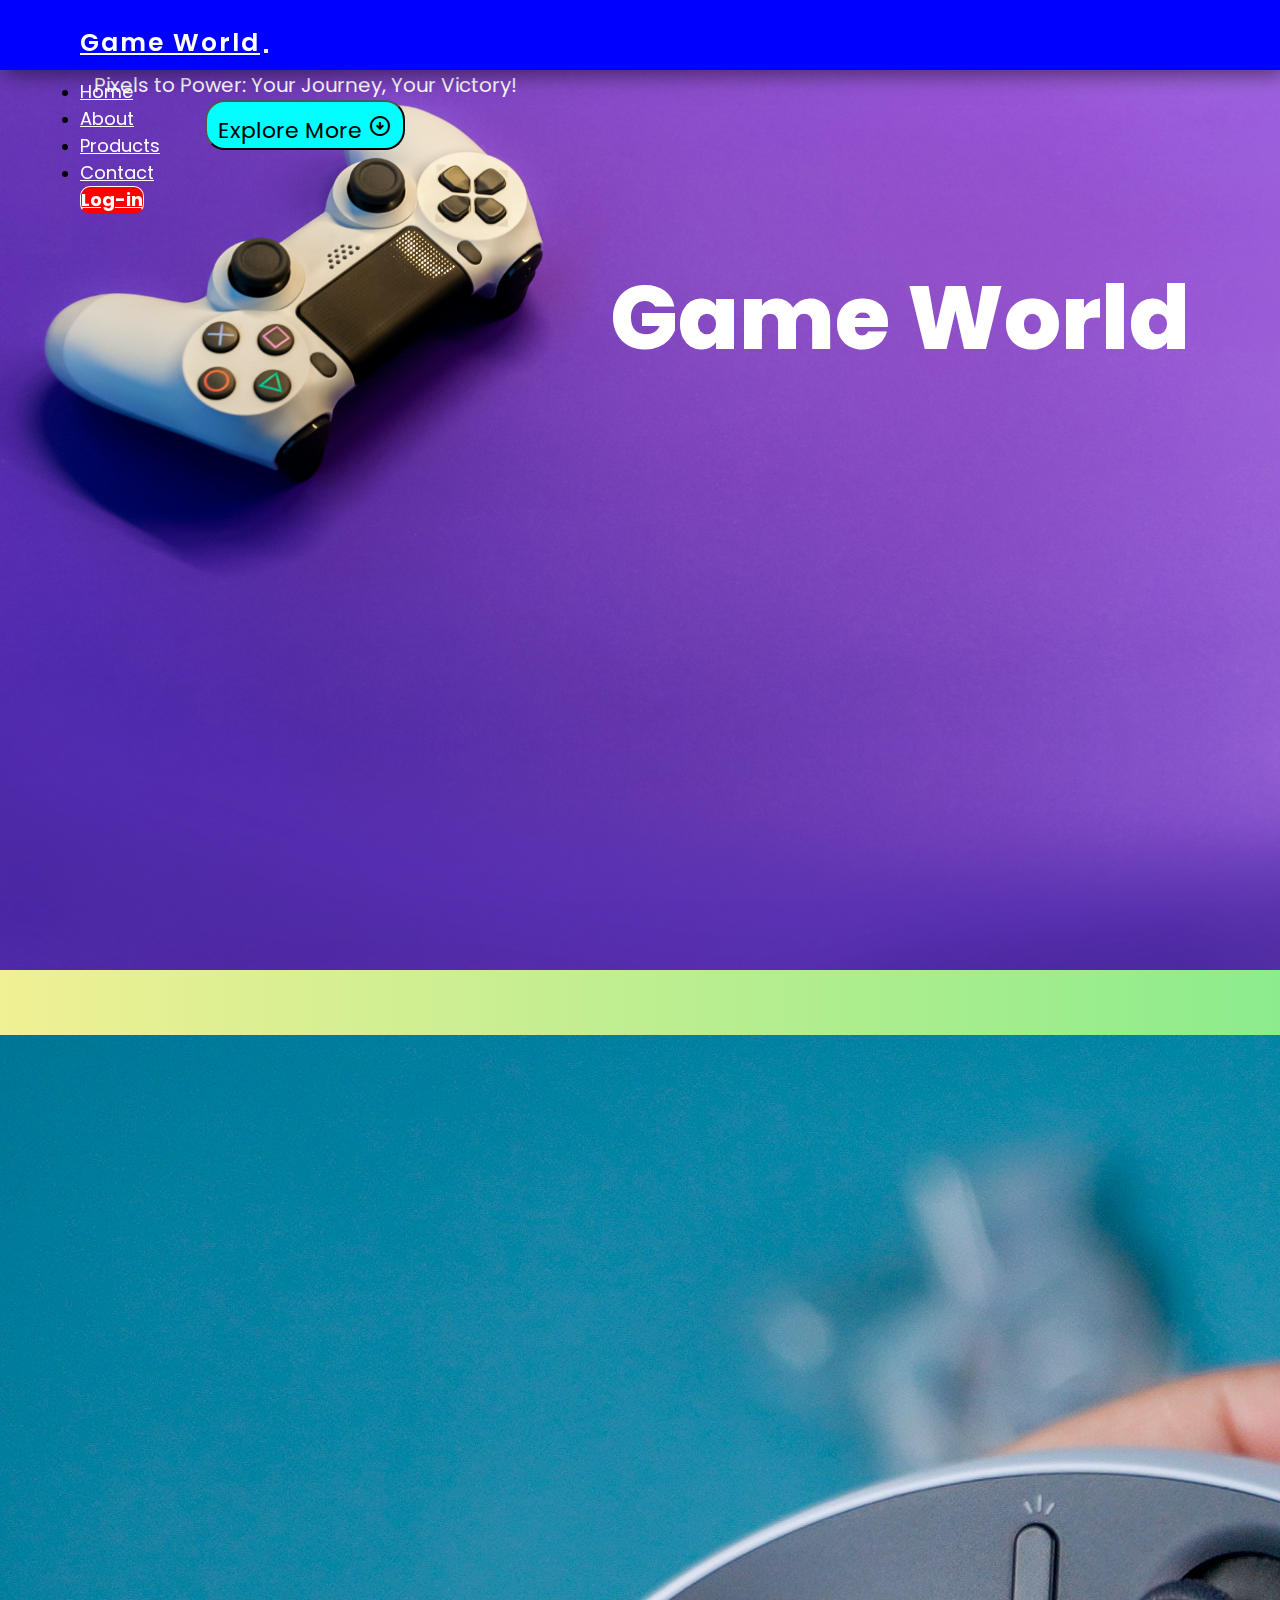
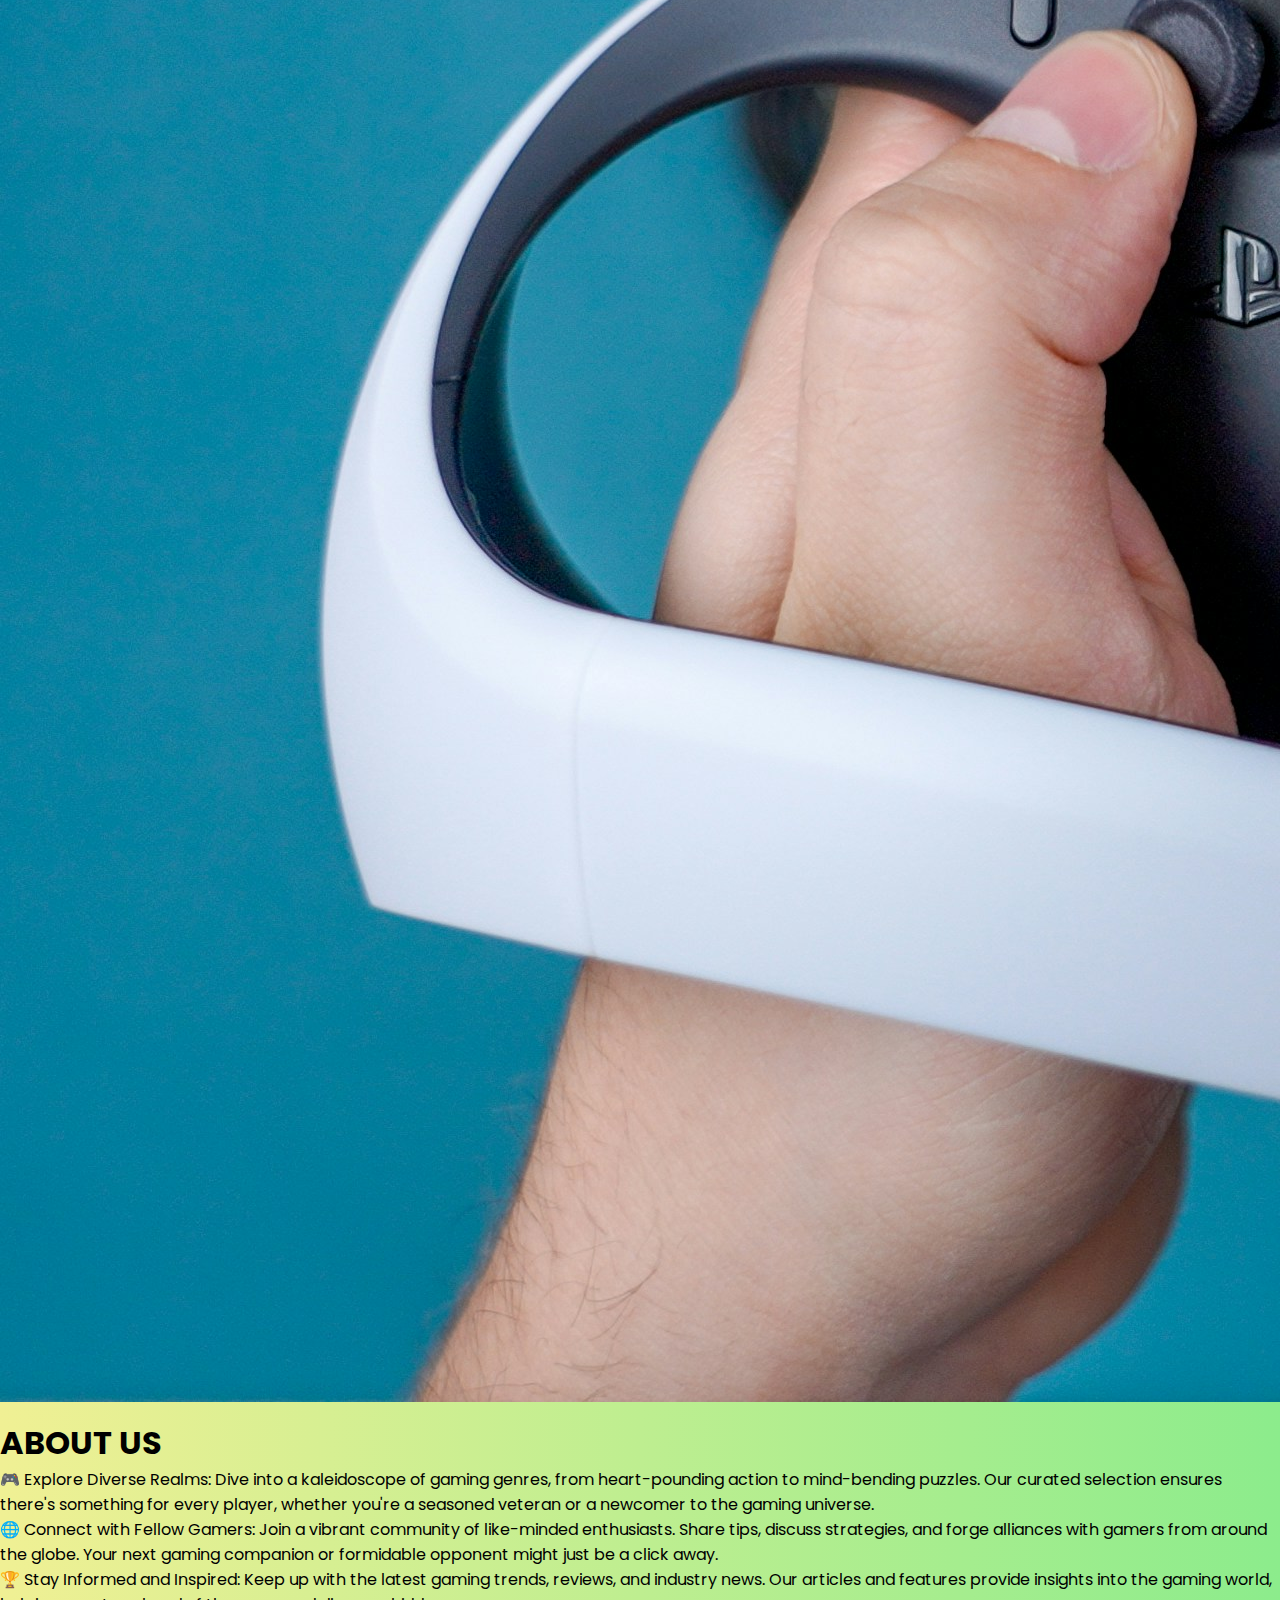
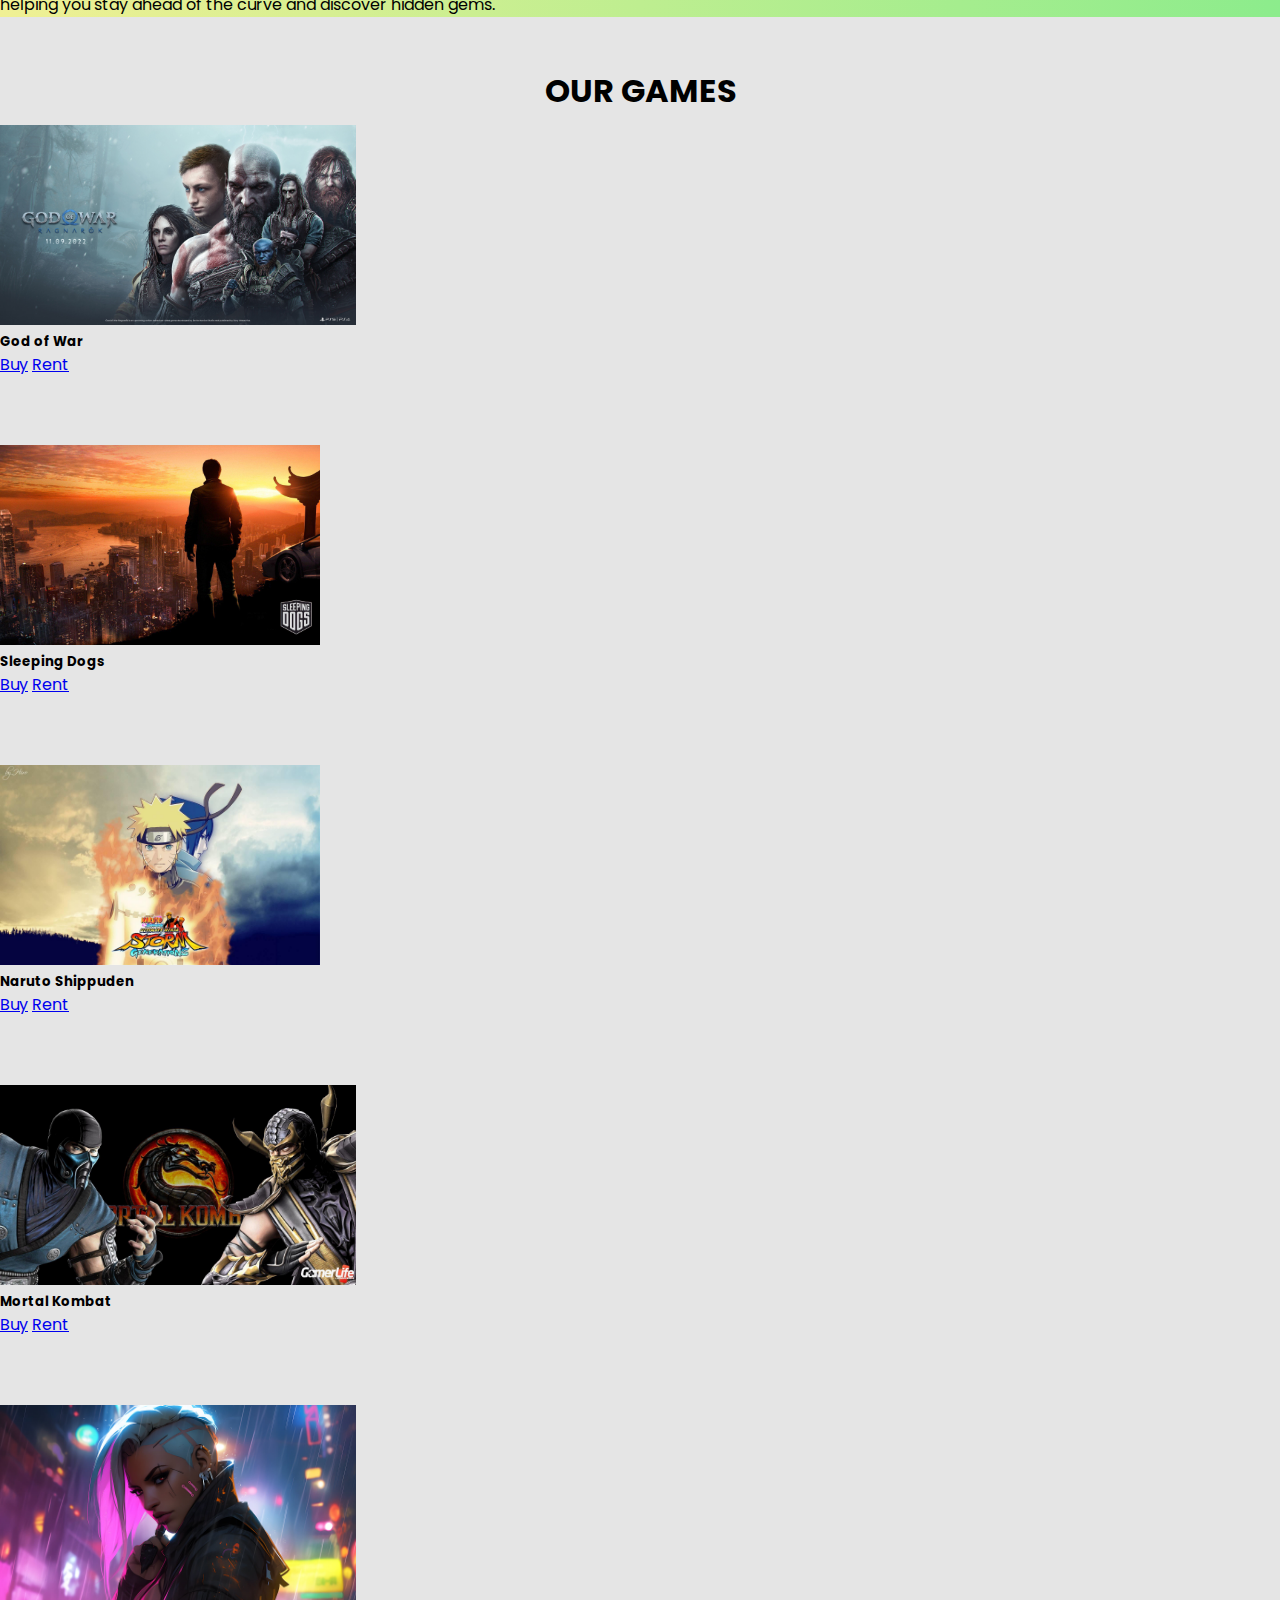
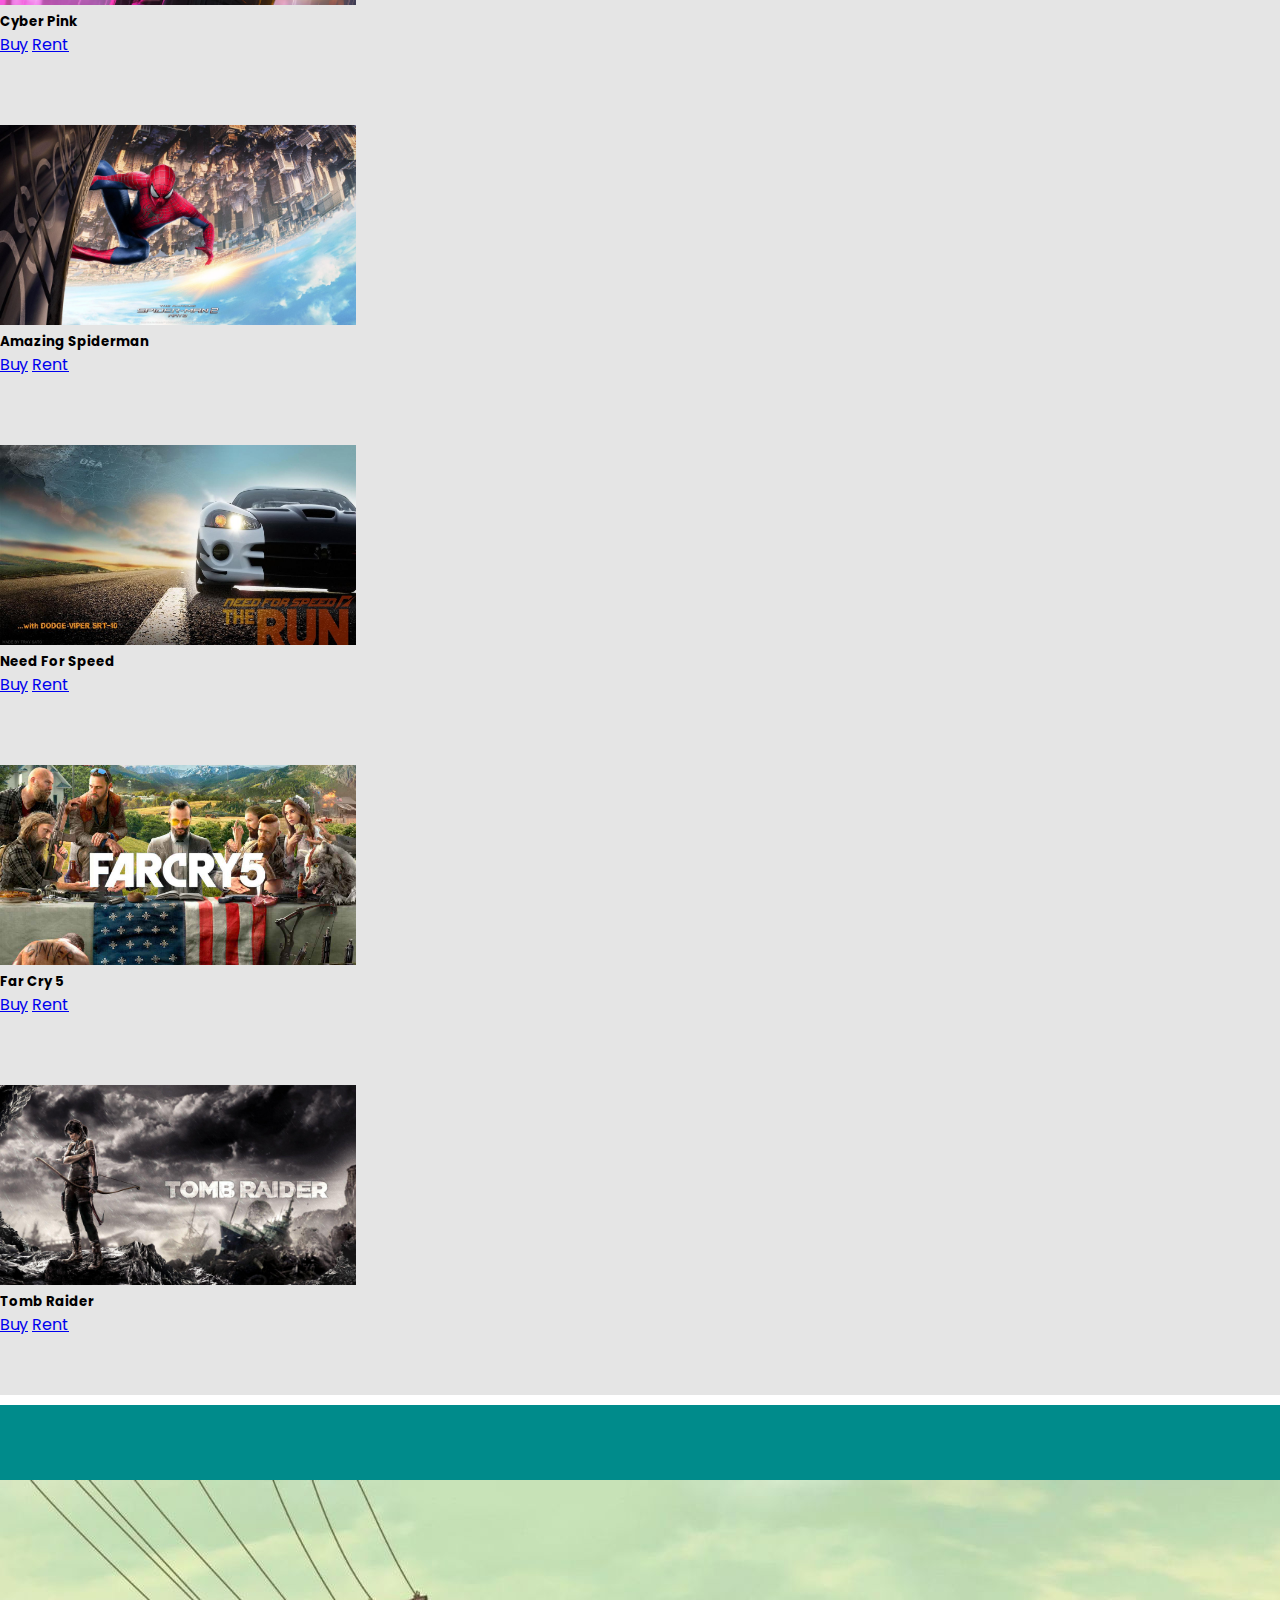
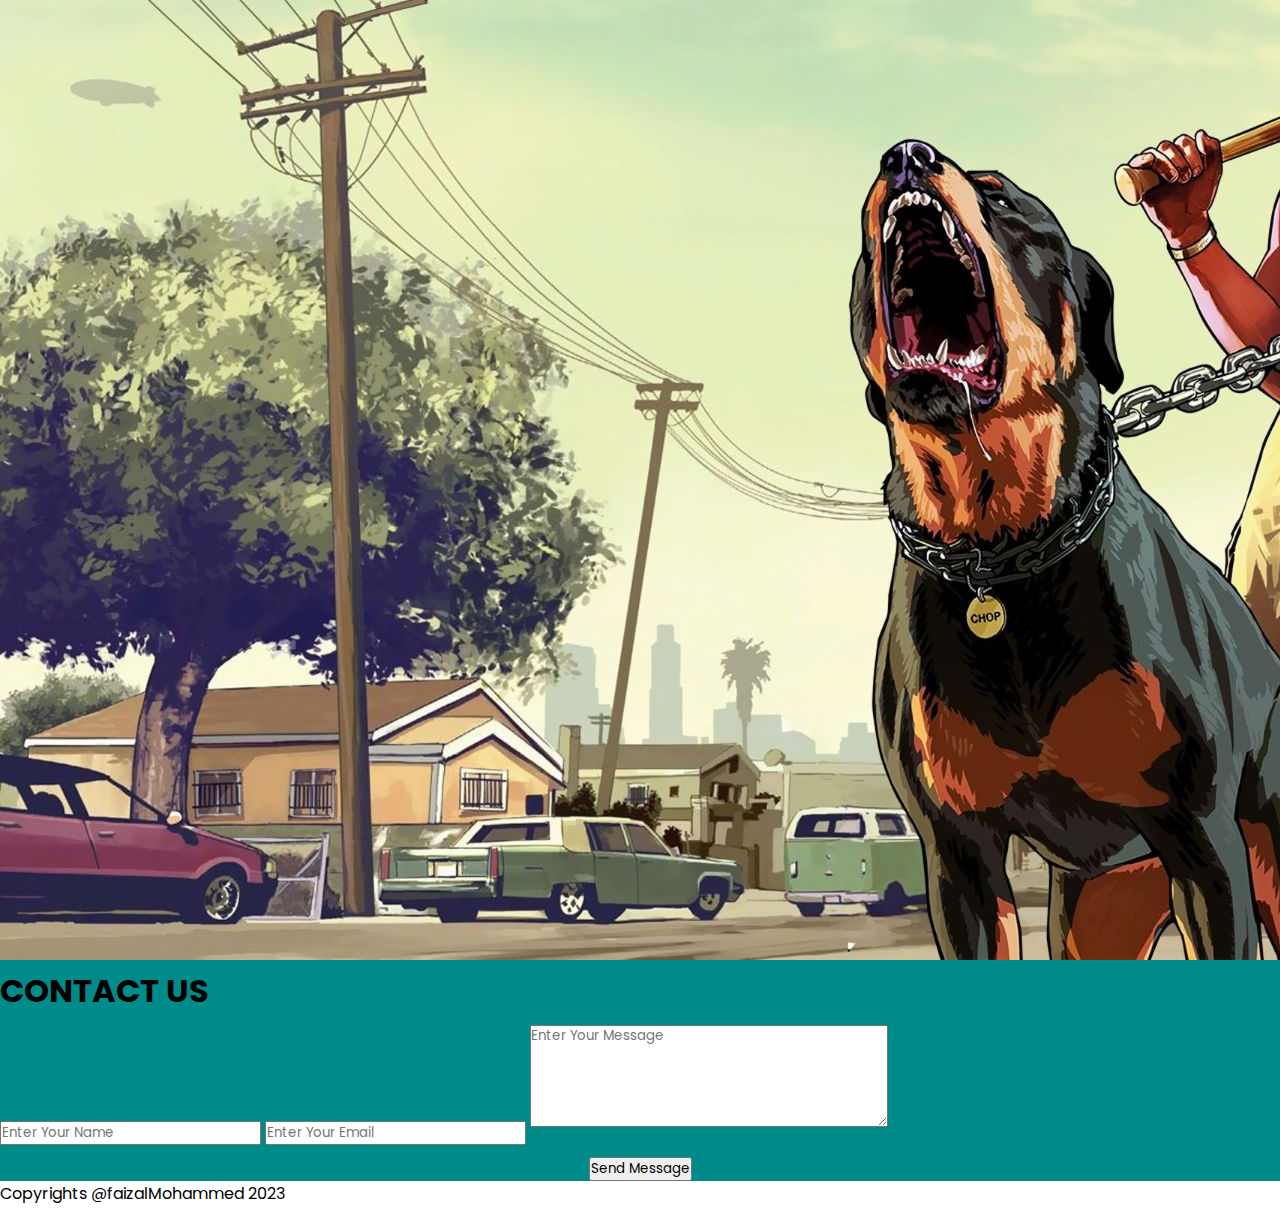
<file: project2/index.html>
<!doctype html>
<html lang="en">
  <head>
    <meta charset="utf-8">
    <meta name="viewport" content="width=device-width, initial-scale=1">
    <title>Bootstrap demo</title>
    <link href="https://cdn.jsdelivr.net/npm/bootstrap@5.3.2/dist/css/bootstrap.min.css" rel="stylesheet" integrity="sha384-T3c6CoIi6uLrA9TneNEoa7RxnatzjcDSCmG1MXxSR1GAsXEV/Dwwykc2MPK8M2HN" crossorigin="anonymous">
    <link rel="stylesheet" href="style.css">
    <link rel="stylesheet" href="https://fonts.googleapis.com/css2?family=Material+Symbols+Outlined:opsz,wght,FILL,GRAD@20..48,100..700,0..1,-50..200" />
  </head>
  <body>


    <nav class="navbar navbar-expand-lg navbar-dark" id="navbar">
        <div class="container-fluid">
          <a class="navbar-brand" href="#">Game World</a>
          <button class="navbar-toggler" type="button" data-bs-toggle="collapse" data-bs-target="#navbarSupportedContent" aria-controls="navbarSupportedContent" aria-expanded="false" aria-label="Toggle navigation">
            <span class="navbar-toggler-icon"></span>
          </button>
          <div class="collapse navbar-collapse" id="navbarSupportedContent">
            <ul class="navbar-nav mx-auto">
              <li class="nav-item">
                <a class="nav-link active" href="#home">Home</a>
              </li>
              <li class="nav-item">
                <a class="nav-link" href="#about">About</a>
              </li>
              <li class="nav-item">
                <a class="nav-link" href="#products">Products</a>
              </li>
              <li class="nav-item">
                <a class="nav-link" href="#contact">Contact</a>
              </li>
              
            </ul>
            <a href="login.html" class="btn design">Log-in</a>
          </div>
        </div>
      </nav>

      <!-- Home -->

      <section id="home">
        <div class="row ">
            <!-- <div class="col"></div> -->
            <div class="col"></div>
            <div class="col">
                <h1>Game World</h1>
                <p>Pixels to Power: Your Journey, Your Victory!</p>
                <center><button id="btn"><span style="justify-content: center; align-items: center; font-size: 22px;">Explore More&nbsp;<span class="material-symbols-outlined " style="padding-top: 10px;" >arrow_circle_down</span></button></center>
            </div>
        </div>
      </section>

      <section id="about" style="background: linear-gradient(to right, rgb(240, 240, 148),rgb(140, 236, 140));">
        <div class="container">
            <div class="row">
                <div class="col">
                    <img src="images/daniel-romero-yUWqeffdUa0-unsplash.jpg" alt="" class="img-fluid img-thumbnail" style="margin-top: 65px;">
                </div>
                <div class="col">
                    <h1 style="margin-top: 10px; font-weight: 700;">ABOUT US</h1>
                    <p>🎮 Explore Diverse Realms: Dive into a kaleidoscope of gaming genres, from heart-pounding action to mind-bending puzzles. Our curated selection ensures there's something for every player, whether you're a seasoned veteran or a newcomer to the gaming universe.</p>
                    <p>🌐 Connect with Fellow Gamers: Join a vibrant community of like-minded enthusiasts. Share tips, discuss strategies, and forge alliances with gamers from around the globe. Your next gaming companion or formidable opponent might just be a click away.</p>
                    <p>🏆 Stay Informed and Inspired: Keep up with the latest gaming trends, reviews, and industry news. Our articles and features provide insights into the gaming world, helping you stay ahead of the curve and discover hidden gems.</p>
                </div>
            </div>
        </div>
        
      </section>

      <section id="products">
        <div class="container"><br><br>
            <h1 class="" style="display: flex;justify-content: center; align-items: center;">OUR GAMES</h1>
            <div class="row">
                <div class="col">
                    <div class="card">
                        <img src="images/wp11699505-god-of-war-ps4-desktop-wallpapers.jpg" class="card-img-top" alt="...">
                        <div class="card-body">
                          <h5 class="card-title">God of War</h5>
                          <a href="#" class="btn btn-success">Buy</a>
                          <a href="#" class="btn btn-danger">Rent</a>
                        </div>
                      </div>
                </div>
                <div class="col">
                    <div class="card">
                        <img src="images/wp2389084-sleeping-dogs-wallpapers.jpg" class="card-img-top" alt="..." height="200px">
                        <div class="card-body">
                          <h5 class="card-title">Sleeping Dogs</h5>
                          <a href="#" class="btn btn-success">Buy</a>
                          <a href="#" class="btn btn-danger">Rent</a>
                        </div>
                      </div>
                </div>
                <div class="col">
                    <div class="card">
                        <img src="images/wp4031647-naruto-shippuden-ultimate-ninja-storm-2-wallpapers.jpg" class="card-img-top" alt="...">
                        <div class="card-body">
                          <h5 class="card-title">Naruto Shippuden</h5>
                          <a href="#" class="btn btn-success">Buy</a>
                          <a href="#" class="btn btn-danger">Rent</a>
                        </div>
                      </div>
                </div>
            </div>
            <div class="row">
                <div class="col">
                    <div class="card">
                        <img src="images/wp126360-mortal-kombat-komplete-edition-wallpapers.jpg" class="card-img-top" alt="...">
                        <div class="card-body">
                          <h5 class="card-title">Mortal Kombat</h5>
                          <a href="#" class="btn btn-success">Buy</a>
                          <a href="#" class="btn btn-danger">Rent</a>
                        </div>
                      </div>
                </div>
                <div class="col">
                    <div class="card">
                        <img src="images/wp13334801-cyber-pink-desktop-wallpapers.jpg" class="card-img-top" alt="..." height="200px">
                        <div class="card-body">
                          <h5 class="card-title">Cyber Pink</h5>
                          <a href="#" class="btn btn-success">Buy</a>
                          <a href="#" class="btn btn-danger">Rent</a>
                        </div>
                      </div>
                </div>
                <div class="col">
                    <div class="card">
                        <img src="images/wp4625544-the-amazing-spider-man-desktop-wallpapers.jpg" class="card-img-top" alt="...">
                        <div class="card-body">
                          <h5 class="card-title">Amazing Spiderman</h5>
                          <a href="#" class="btn btn-success">Buy</a>
                          <a href="#" class="btn btn-danger">Rent</a>
                        </div>
                      </div>
                </div>
            </div>
            <div class="row">
                <div class="col">
                    <div class="card">
                        <img src="images/wp5074374-nfs-the-run-hd-desktop-wallpapers.jpg" class="card-img-top" alt="...">
                        <div class="card-body">
                          <h5 class="card-title">Need For Speed</h5>
                          <a href="#" class="btn btn-success">Buy</a>
                          <a href="#" class="btn btn-danger">Rent</a>
                        </div>
                      </div>
                </div>
                <div class="col">
                    <div class="card">
                        <img src="images/wp5075195-far-cry-5-desktop-wallpapers.jpg" class="card-img-top" alt="..." height="200px">
                        <div class="card-body">
                          <h5 class="card-title">Far Cry 5</h5>
                          <a href="#" class="btn btn-success">Buy</a>
                          <a href="#" class="btn btn-danger">Rent</a>
                        </div>
                      </div>
                </div>
                <div class="col">
                    <div class="card">
                        <img src="images/wp5260531-tomb-raider-2013-desktop-wallpapers.jpg" class="card-img-top" alt="...">
                        <div class="card-body">
                          <h5 class="card-title">Tomb Raider</h5>
                          <a href="#" class="btn btn-success">Buy</a>
                          <a href="#" class="btn btn-danger">Rent</a>
                        </div>
                      </div>
                </div>
            </div>
        </div>
      </section>

      <section id="contact" class="" style="background-color: darkcyan;"><br><br><br>
        <div class="container">
            <div class="row">
                <div class="col-lg-6 col-md-6 col-12">
                    <img src="images/wp11560442-gta-5-2023-wallpapers.jpg" alt="" class="img-fluid img-thumbnail ">
                </div>
                <div class="col-lg-6 col-md-6 col-12">
                    <h1>CONTACT US</h1>
                    <form action="">
                        <input type="text" class="form-control" placeholder="Enter Your Name">
                        <input type="text" class="form-control" placeholder="Enter Your Email">
                        <textarea name="" id="" cols="30" rows="5" placeholder="Enter Your Message" class="form-control"></textarea>
                        <center><button type="submit" class="btn btn-primary">Send Message</button></center>
                    </form>
                </div>
            </div>
        </div>

      </section>

      <footer class="bg-dark text-white text-center" style="height: 35px;">
        <p >Copyrights @faizalMohammed 2023</p>
      </footer>



    <script src="https://cdn.jsdelivr.net/npm/bootstrap@5.3.2/dist/js/bootstrap.bundle.min.js" integrity="sha384-C6RzsynM9kWDrMNeT87bh95OGNyZPhcTNXj1NW7RuBCsyN/o0jlpcV8Qyq46cDfL" crossorigin="anonymous"></script>
  </body>
</html>
</file>
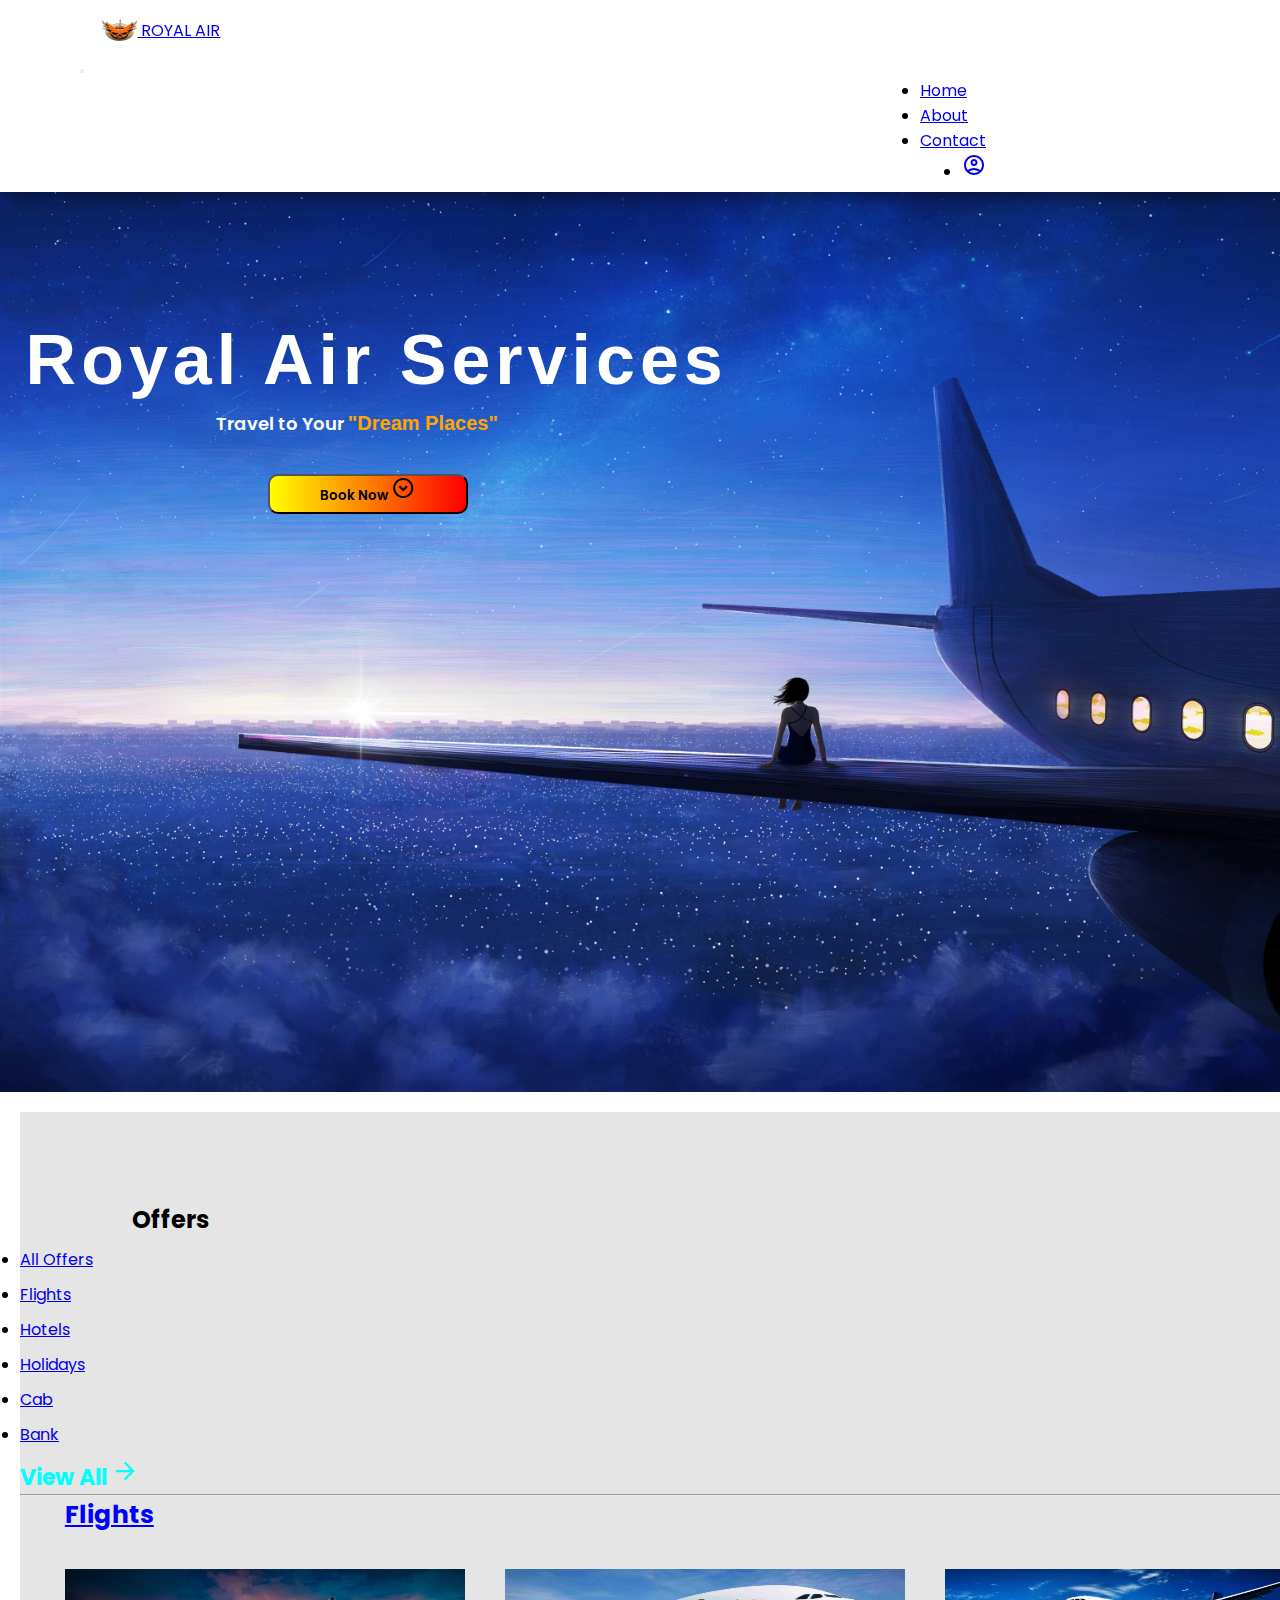
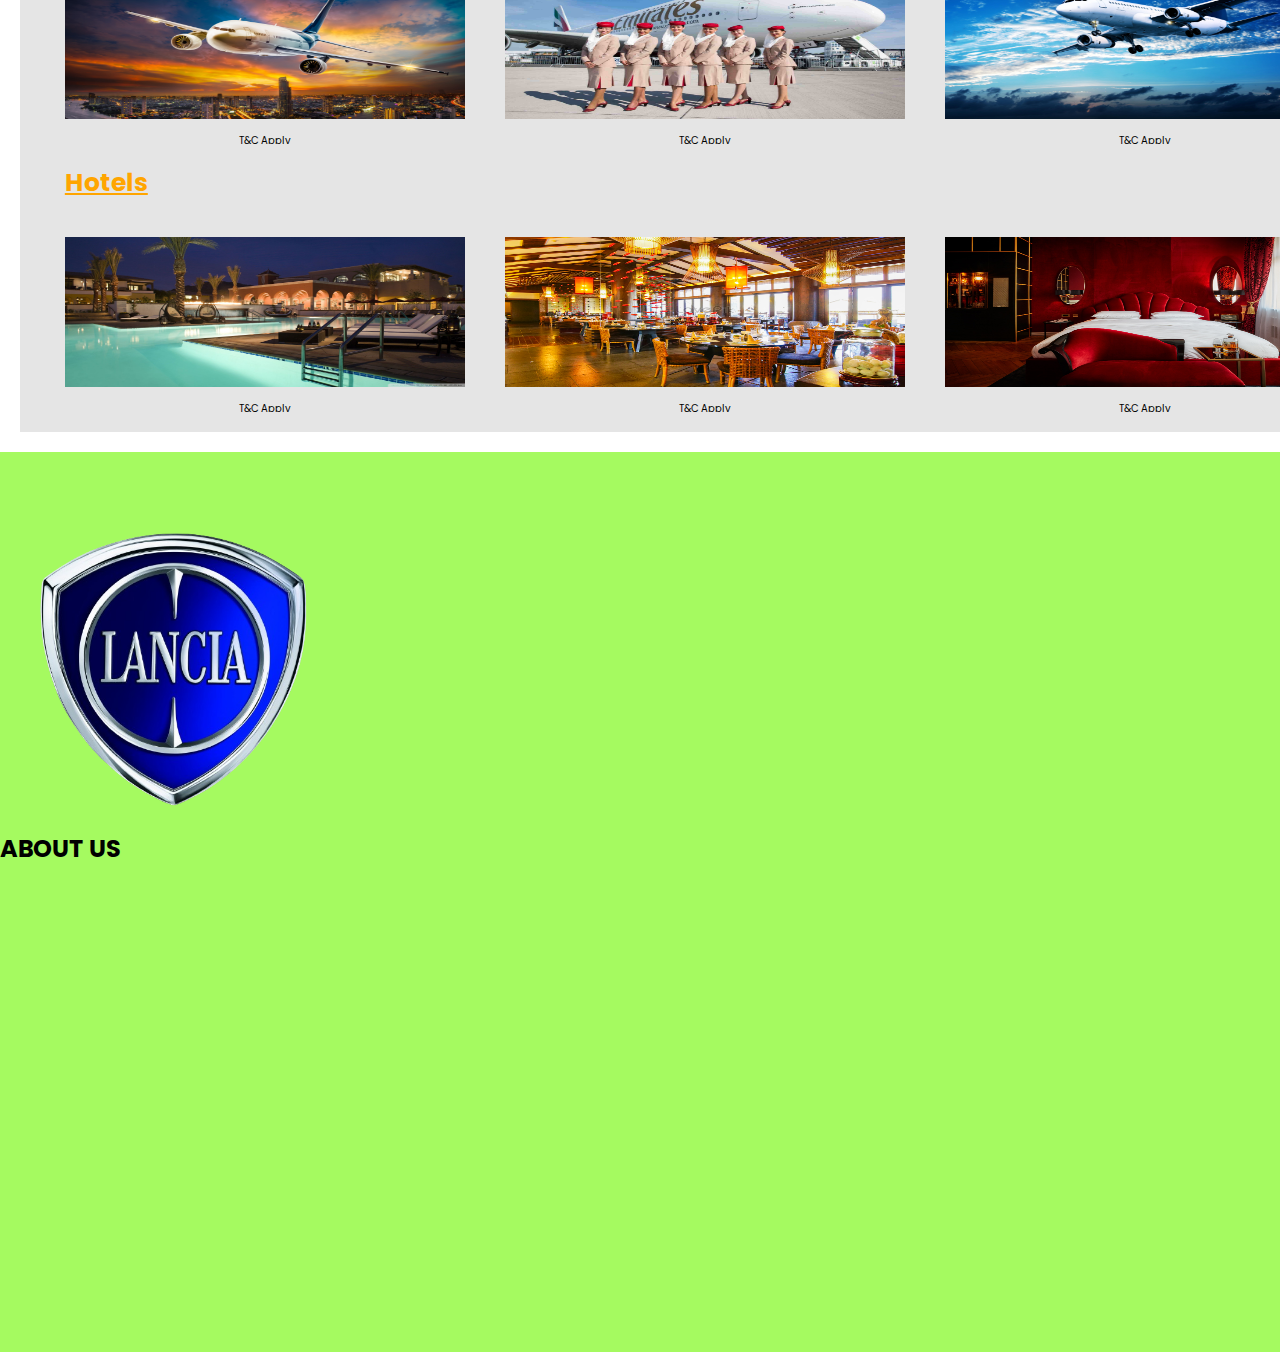
<file: project4/index.html>
<!doctype html>
<html lang="en">
  <head>
    <meta charset="utf-8">
    <meta name="viewport" content="width=device-width, initial-scale=1">
    <title>Bootstrap demo</title>
    <link rel="stylesheet" href="style.css">
    <link href="https://cdn.jsdelivr.net/npm/bootstrap@5.3.2/dist/css/bootstrap.min.css" rel="stylesheet" integrity="sha384-T3c6CoIi6uLrA9TneNEoa7RxnatzjcDSCmG1MXxSR1GAsXEV/Dwwykc2MPK8M2HN" crossorigin="anonymous">
    <link rel="stylesheet" href="https://fonts.googleapis.com/css2?family=Material+Symbols+Outlined:opsz,wght,FILL,GRAD@20..48,100..700,0..1,-50..200" />
  </head>
  <body>
    <header>
        <nav class="navbar navbar-expand-lg bg-primary sticky-top " data-bs-theme="dark" id="navbar">
            <div class="container-fluid">
                <a class="navbar-brand " href="#" style="display: flex; align-items: center; margin-left: 2%;">
                    <img src="images/wp11837274-division-2-logo-wallpapers-removebg-preview.png" alt="Logo" width="35" height="45" class="d-inline-block align-text-top" style="display: flex; align-items: center;">
                    &nbsp;ROYAL AIR
                  </a>
              
              <button class="navbar-toggler" type="button" data-bs-toggle="collapse" data-bs-target="#navbarSupportedContent" aria-controls="navbarSupportedContent" aria-expanded="false" aria-label="Toggle navigation">
                <span class="navbar-toggler-icon"></span>
              </button>
              <div class="collapse navbar-collapse" id="navbarSupportedContent">
                <ul class="navbar-nav mb-2 mb-lg-0" style="margin-left: 75%;">
                  <li class="nav-item">
                    <a class="nav-link text-light active" aria-current="page" href="#">Home</a>
                  </li>
                  <li class="nav-item">
                    <a class="nav-link text-light" href="#">About</a>
                  </li>
                  <li class="nav-item" >
                    <a class="nav-link text-light" href="#">Contact</a>
                  </li>
                  <li class="nav-item" style="margin-left: 15%;">
                    <a class="nav-link" href="#"><span class="material-symbols-outlined text-light">
                        account_circle
                        </span></a>
                  </li>
                  
                </ul>
                
              </div>
            </div>
          </nav>
    </header>

    <section id="home">
        <h1>Royal Air Services</h1>
        <P>Travel to Your <span id="span1">"Dream Places"</span> </P>
        <button class="btn" id="btn"><span style="line-height: 36px;" class="mb-2">Book Now</span>&nbsp;<span class="material-symbols-outlined" id="span2">
            expand_circle_down
            </span></button>
    </section>
    <section id="services" style="background: #e5e5e5;">
        <div class="container mt-3">
            <div class="row">
                <div class="col">
                    <div class="card" style="">
                        <div class="row">
                            <div class="col-2">
                                <h2 style="font-weight: 700; margin-top: 4%; margin-left: 5%;" class="card-title">Offers</h2>
                            </div>
                            <div class="col">
                                <ul class="nav nav-underline">
                                    <li class="nav-item">
                                      <a class="nav-link active" aria-current="page" href="#">All Offers</a>
                                    </li>
                                    <li class="nav-item">
                                      <a class="nav-link" href="#">Flights</a>
                                    </li>
                                    <li class="nav-item">
                                      <a class="nav-link" href="#">Hotels</a>
                                    </li>
                                    <li class="nav-item">
                                      <a class="nav-link" href="#">Holidays</a>
                                    </li>
                                    <li class="nav-item">
                                      <a class="nav-link" href="#">Cab</a>
                                    </li>
                                    <li class="nav-item">
                                      <a class="nav-link" href="#">Bank</a>
                                    </li>
                                    
                                  </ul>
                            </div>
                            <div class="col-2" style="cursor: pointer;">
                                <span style="font-size: 22px; font-weight: 700; color: aqua; margin-top: 10px;">View All</span>&nbsp;<span class="material-symbols-outlined" style="margin-top: 10px; font-size: 28px; color: aqua;">
                                    arrow_forward
                                    </span>
                            </div>
                        </div>
                        <hr>
                        <div class="container">
                            <h4  style="margin-left: 2%; font-size: 25px; font-weight: 700; text-decoration: underline; color: Blue;">Flights</h4>
                            <div class="wrapper">
                                
                                <div class="item">
                                    <div class="card">
                                        <div class="row">
                                            <div class="col-5" style="">
                                                <img src="images/wp12488329-4k-flight-wallpapers.jpg" alt="" class="img-fluid img-thumbnail " style="margin-bottom: 0;">
                                                <center><span style="margin-top: -30px; font-size: 10px; ">T&C Apply</span></center>
                                            </div>
                                            <div class="col-7">
                                                <div style="display: flex; flex-direction: column; line-height: 17px;">
                                                    <p style="color: grey; font-size: 14px; margin-top: 10px;"><span class="text-danger">*</span>&nbsp;INTL Flights</p>
                                                    <p >Upto 25% Off* on INTERNATIONAL FLIGHTS</p>
                                                    <p style="font-size: 16px; color: grey;">Explore The Whole World</p>
                                                </div>
                                               
                                                <button class="btn btn-success btn-sm">Details</button>
                                                <button class="btn btn-primary btn-sm">Book Now</button>
                                            </div>
                                        </div>
                                    </div>
                                </div>
                                <div class="item">
                                    <div class="card">
                                        <div class="row">
                                            <div class="col-5" style="">
                                                <img src="images/wp8543440-flight-crew-wallpapers.jpg" alt="" class="img-fluid img-thumbnail " style="margin-bottom: 0;">
                                                <center><span style="margin-top: -30px; font-size: 10px; ">T&C Apply</span></center>
                                            </div>
                                            <div class="col-7">
                                                <div style="display: flex; flex-direction: column; line-height: 17px;">
                                                    <p style="color: grey; font-size: 14px; margin-top: 10px;"><span class="text-danger">*</span>&nbsp;NAT Flights</p>
                                                    <p >Upto $7,000/- Off* on NATIONAL FLIGHTS</p>
                                                    <p style="font-size: 16px; color: grey;">Explore The Whole World</p>
                                                </div>
                                               
                                                <button class="btn btn-success btn-sm">Details</button>
                                                <button class="btn btn-primary btn-sm">Book Now</button>
                                            </div>
                                        </div>
                                    </div>
                                </div>
                                <div class="item">
                                    <div class="card">
                                        <div class="row">
                                            <div class="col-5" style="">
                                                <img src="images/wp9954011-4k-flight-wallpapers.jpg" alt="" class="img-fluid img-thumbnail " style="margin-bottom: 0;">
                                                <center><span style="margin-top: -30px; font-size: 10px; ">T&C Apply</span></center>
                                            </div>
                                            <div class="col-7">
                                                <div style="display: flex; flex-direction: column; line-height: 17px;">
                                                    <p style="color: grey; font-size: 14px; margin-top: 10px;"><span class="text-danger">*</span>&nbsp;DOM Flights</p>
                                                    <p >Upto $3,000/- Off* on DOMESTIC Flights</p>
                                                    <p style="font-size: 16px; color: grey;">Explore The Whole World</p>
                                                </div>
                                               
                                                <button class="btn btn-success btn-sm">Details</button>
                                                <button class="btn btn-primary btn-sm">Book Now</button>
                                            </div>
                                        </div>
                                    </div>
                                </div>
                                
                            </div>
                            <h4 style="margin-left: 2%; font-size: 25px; font-weight: 700; text-decoration: underline; color: Orange;">Hotels</h4>
                            <div class="wrapper">
                                <div class="item">
                                    <div class="card">
                                        <div class="row">
                                            <div class="col-5" style="">
                                                <img src="images/Hotel/wp12082234-5-star-hotel-wallpapers.jpg" alt="" class="img-fluid img-thumbnail " style="margin-bottom: 0;">
                                                <center><span style="margin-top: -30px; font-size: 10px; ">T&C Apply</span></center>
                                            </div>
                                            <div class="col-7">
                                                <div style="display: flex; flex-direction: column; line-height: 17px;">
                                                    <p style="color: grey; font-size: 14px; margin-top: 10px;"><span class="text-danger">*</span>&nbsp;INTL Hotels</p>
                                                    <p >Upto $2,000/- Off* on Dubai Hotels</p>
                                                    <p style="font-size: 13px; color: grey;">Individual Villas Available</p>
                                                </div>
                                               
                                                <button class="btn btn-success btn-sm">Details</button>
                                                <button class="btn btn-primary btn-sm">Book Now</button>
                                            </div>
                                        </div>
                                    </div>
                                </div>
                                <div class="item">
                                    <div class="card">
                                        <div class="row">
                                            <div class="col-5" style="">
                                                <img src="images/Hotel/wp12082265-5-star-hotel-wallpapers.jpg" alt="" class="img-fluid img-thumbnail " style="margin-bottom: 0;">
                                                <center><span style="margin-top: -30px; font-size: 10px; ">T&C Apply</span></center>
                                            </div>
                                            <div class="col-7">
                                                <div style="display: flex; flex-direction: column; line-height: 17px;">
                                                    <p style="color: grey; font-size: 14px; margin-top: 10px;"><span class="text-danger">*</span>&nbsp;NAT Hotels</p>
                                                    <p >Upto $10,000/- Off* on Kuwait Hotels</p>
                                                    <p style="font-size: 13px; color: grey;">Variety Foods Services Available</p>
                                                </div>
                                               
                                                <button class="btn btn-success btn-sm">Details</button>
                                                <button class="btn btn-primary btn-sm">Book Now</button>
                                            </div>
                                        </div>
                                    </div>
                                </div>
                                <div class="item">
                                    <div class="card">
                                        <div class="row">
                                            <div class="col-5" style="">
                                                <img src="images/Hotel/wp12082290-5-star-hotel-wallpapers.jpg" alt="" class="img-fluid img-thumbnail " style="margin-bottom: 0;">
                                                <center><span style="margin-top: -30px; font-size: 10px; ">T&C Apply</span></center>
                                            </div>
                                            <div class="col-7">
                                                <div style="display: flex; flex-direction: column; line-height: 17px;">
                                                    <p style="color: grey; font-size: 14px; margin-top: 10px;"><span class="text-danger">*</span>&nbsp;DOM Hotels</p>
                                                    <p >Upto $5,000/- Off* on America Hotels</p>
                                                    <p style="font-size: 13px; color: grey;">100% Clean & Hygenic Rooms</p>
                                                </div>
                                               
                                                <button class="btn btn-success btn-sm">Details</button>
                                                <button class="btn btn-primary btn-sm">Book Now</button>
                                            </div>
                                        </div>
                                    </div>
                                </div>
                                <div class="item">
                                    <div class="card">
                                        <div class="row">
                                            <div class="col-5" style="">
                                                <img src="images/Hotel/wp12082292-5-star-hotel-wallpapers.jpg" alt="" class="img-fluid img-thumbnail " style="margin-bottom: 0;">
                                                <center><span style="margin-top: -30px; font-size: 10px; ">T&C Apply</span></center>
                                            </div>
                                            <div class="col-7">
                                                <div style="display: flex; flex-direction: column; line-height: 17px;">
                                                    <p style="color: grey; font-size: 14px; margin-top: 10px;"><span class="text-danger">*</span>&nbsp;5 Star Hotel</p>
                                                    <p >Upto $1,500/- Off* on India Hotels</p>
                                                    <p style="font-size: 13px; color: grey;">Indian Traditional Foods are Available</p>
                                                </div>
                                               
                                                <button class="btn btn-success btn-sm">Details</button>
                                                <button class="btn btn-primary btn-sm">Book Now</button>
                                            </div>
                                        </div>
                                    </div>
                                </div>
                                <div class="item">
                                    <div class="card">
                                        <div class="row">
                                            <div class="col-5" style="">
                                                <img src="images/Hotel/wp12082300-5-star-hotel-wallpapers.jpg" alt="" class="img-fluid img-thumbnail " style="margin-bottom: 0;">
                                                <center><span style="margin-top: -30px; font-size: 10px; ">T&C Apply</span></center>
                                            </div>
                                            <div class="col-7">
                                                <div style="display: flex; flex-direction: column; line-height: 17px;">
                                                    <p style="color: grey; font-size: 14px; margin-top: 10px;"><span class="text-danger">*</span>&nbsp;3 Star Hotel</p>
                                                    <p >Upto $1500/- Off* on Tamilnadu Hotels</p>
                                                    <p style="font-size: 13px; color: grey;">Day Per $2500/- Only</p>
                                                </div>
                                               
                                                <button class="btn btn-success btn-sm">Details</button>
                                                <button class="btn btn-primary btn-sm">Book Now</button>
                                            </div>
                                        </div>
                                    </div>
                                </div>
                                
                            </div>
                            
                        </div>
                        
                        
                    </div>
                </div>
            </div>
        </div>
    </section>
    <section id="about" >
        <div class="container-fluid">
            <div class="row ">
                <div class="col-3">
                    <img src="images/wp12240525-lancia-logo-wallpapers-removebg-preview.png" alt="" class="img-fluid" style="height: 300px; margin-top: 24%; margin-left: 8%;">
                </div>
                <div class="col">
                    <div >
                        <h2>ABOUT US</h2>

                    </div>
                </div>
            </div>
        </div>
    </section>



    <script src="https://cdn.jsdelivr.net/npm/bootstrap@5.3.2/dist/js/bootstrap.bundle.min.js" integrity="sha384-C6RzsynM9kWDrMNeT87bh95OGNyZPhcTNXj1NW7RuBCsyN/o0jlpcV8Qyq46cDfL" crossorigin="anonymous"></script>
  </body>
</html>
</file>
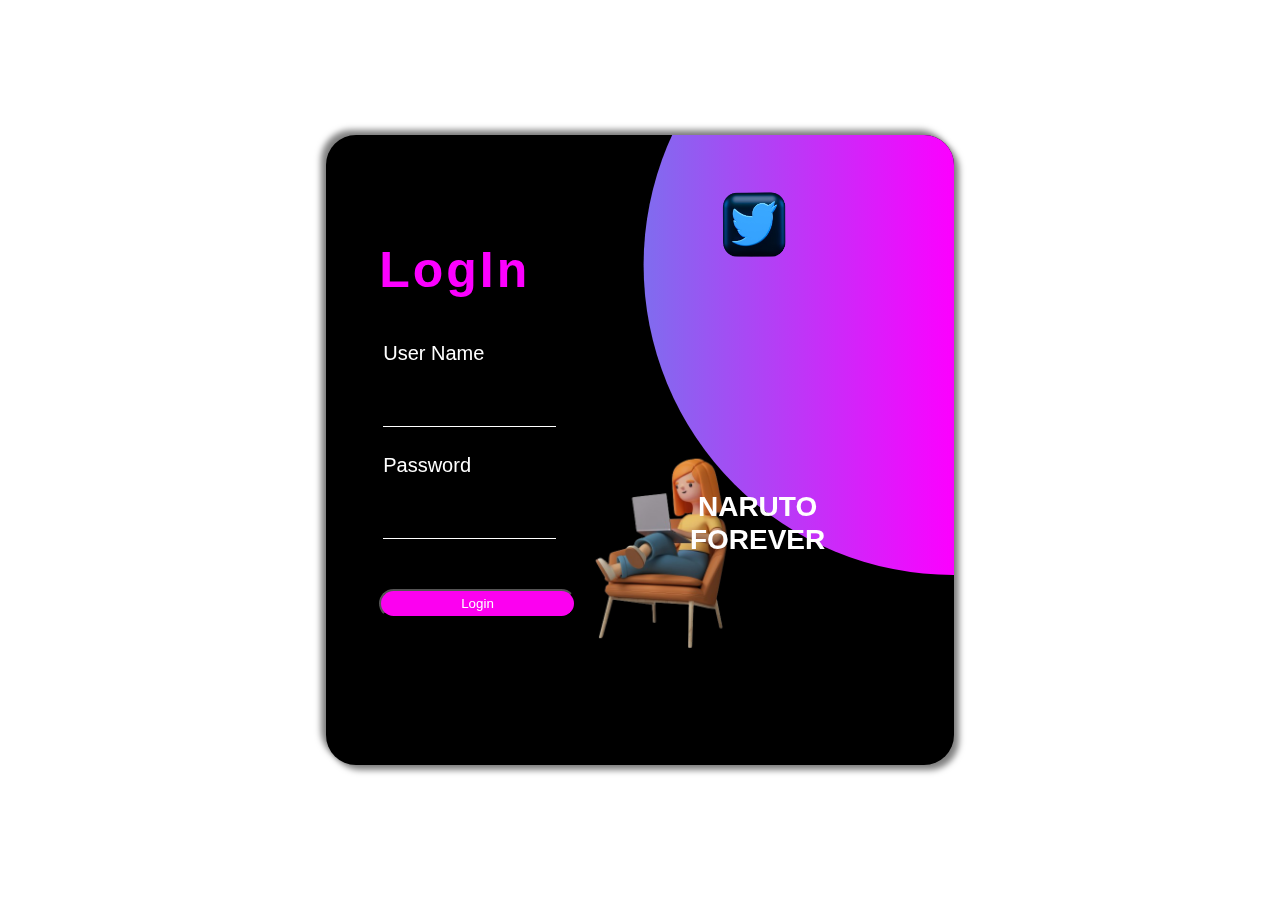
<file: project5/index.html>
<!DOCTYPE html>
<html lang="en">
<head>
    <meta charset="UTF-8">
    <meta name="viewport" content="width=device-width, initial-scale=1.0">
    <title>Animated Login Form</title>
    <link rel="stylesheet" href="style.css">
</head>
<body>
    <div class="container">
        <div class="box">
            <div class="path"></div>
            <div class="form" id="form">
                <h1>LogIn</h1><br>
                <label for="">User Name</label><br><br>
                <input type="text" autocomplete="off"><br><br>
                <label for="">Password</label><br><br>
                <input type="password" autocomplete="off"><br><br>
                <button>Login</button>
            </div>
            <img src="5141092-removebg-preview.png" alt="" id="man">
            <img src="alexander-shatov-k1xf2D7jWUs-unsplash-removebg-preview.png" alt="" id="twitter">
            <h2 id="head">NARUTO FOREVER</h2>
        </div>
    </div>

    <script>
        const box = document.querySelector('.box');
        const container = document.querySelector('.container');
        const man = document.querySelector('#man');
        const twitter = document.querySelector('#twitter');
        const form = document.querySelector('#form');

        container.addEventListener("mousemove" , (e)=>{
            let horizontal = (window.innerWidth / 2 - e.pageX) / 20;
            let veritical = (window.innerHeight / 2 - e.pageY) / 20;
            box.style.transform = `rotateX(${veritical}deg) rotateY(${horizontal}deg)`;
        });

        container.addEventListener("mouseenter" , (e)=>{
            box.style.transition=".1s";
            head.style.transform = "translateZ(120px)";
            man.style.transform = "translateZ(120px)";
            twitter.style.transform = "translateZ(120px)";
            form.style.transform = "translateZ(120px)";
        });
        container.addEventListener("mouseleave" , (e)=>{
            box.style.transition=".1s"
            box.style.transform = "rotateY(0deg) rotateX(0deg)"
            head.style.transform = "translateZ(0px)";
            man.style.transform = "translateZ(0px)";
            twitter.style.transform = "translateZ(0px)";
            form.style.transform = "translateZ(0px)";

        });

    </script>
</body>
</html>
</file>
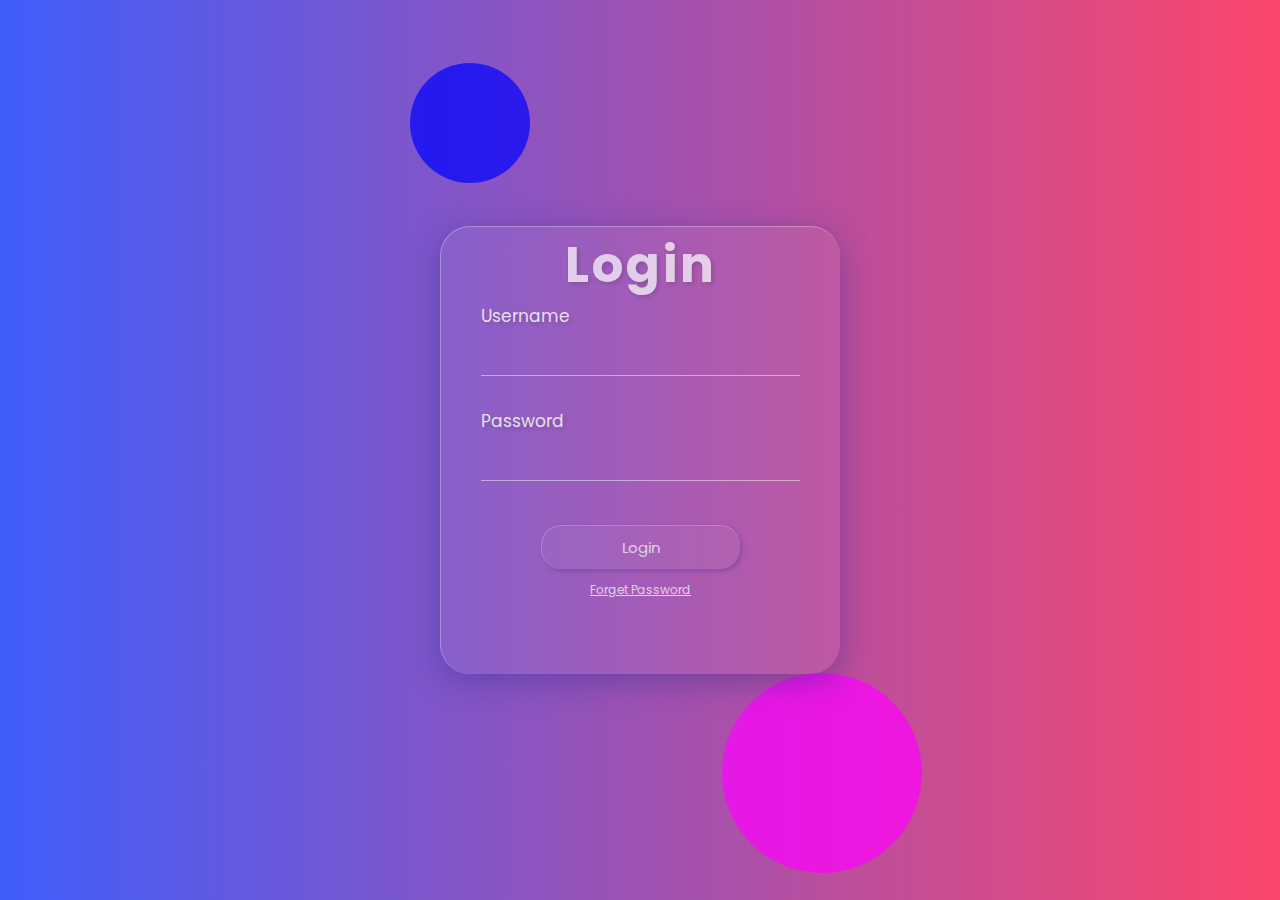
<file: project2/login.html>
<!DOCTYPE html>
<html lang="en">
<head>
    <meta charset="UTF-8">
    <meta name="viewport" content="width=device-width, initial-scale=1.0">
    <title>Document</title>
    <link rel="stylesheet" href="style1.css">
</head>
<body>
    <form action="index.html">
        <h1>Login</h1>
        <label for="username">Username</label>
        <input type="text">
        <label for="username">Password</label>
        <input type="password">
        <button type="submit">Login</button>
        <a href="">Forget Password</a>
    </form>
</body>
</html>
</file>
<file: project2/style.css>
@import url('https://fonts.googleapis.com/css2?family=Poppins&display=swap');

  *{
    margin: 0;
    padding: 0;
    box-sizing: border-box;
    font-family: 'Poppins', sans-serif;
  }
  #navbar{
    height: 70px;
    position: sticky;
    top: 0;
    left: 0;
    z-index: 100;
    box-shadow: 5px 5px 20px rgba(0, 0, 0, .5);
    width: 100%;
    background: blue;
    padding: .5rem 5rem;
  }
  #navbar .navbar-brand{
    font-size: 25px;
    line-height: 70px;
    color: white;
    letter-spacing: 2px;
    font-weight: 600;

  }
  #navbar .navbar-brand:hover{
    font-size: 28px;
    line-height: 70px;
    color: red;
    letter-spacing: 2px;
    font-weight: 600;
    transition: 1s;
    box-shadow: rgba(0, 0, 0, .5);
  }

  #navbarSupportedContent a{
    color: white;
    font-size: 18px;
    border-bottom: 2px solid transparent;
  }
  #navbarSupportedContent a:hover{
    border-bottom: 2px solid red;
    transition: .2s;
  }
  .design{
    background: red;
    border-radius: 10px;
    color: white;
    border: 1px solid white;
    font-weight: 700;
  }
  .design:hover{
    background-color: green;
    transition: 2s;
    color: white;
    border: 1px solid white;
  }

  section{
    min-height: 100vh;
  }
  #home{
    background: url(images/igor-karimov-9AmKnNZw3GA-unsplash.jpg);
    /* background-position: center; */
    background-size: cover;
    background-repeat: no-repeat;
  }
  #home h1{
    font-size: 90px;
    font-weight: 800;
    color: white;
    float: right;
    margin-top: 20vh;
    margin-right: 10vh;
  }
  #home p{
    font-size: 20px;
    color: white;
    text-align: center;
  }
  #btn{
    height: 50px;
    width: 200px;
    border-radius: 20px;
    background-color: aqua;
    margin: 0 auto;
  }
  .card{
    height: 310px;
    margin: 10px 0px;
  }
  .card img{
    height: 200px;
  }
  #products{
    background: #e5e5e5;
  }
  #contact input{
    margin: 10px 0px;
  }
  #contact textarea{
    margin: 10px 0px;
  }
  #contact button{

  }
</file>
<file: project4/style.css>
@import url('https://fonts.googleapis.com/css2?family=Poppins&display=swap');
*{
    padding: 0;
    margin: 0;
    box-sizing: border-box;
    font-family: 'Poppins', sans-serif;
}
#navbar{
    position: sticky;
    top: 0;
    left: 0;
    z-index: 100;
    padding: .5rem 5rem;
    box-shadow: 5px 5px 20px rgba(0, 0, 0, .5);
}
section{
    width: 100%;
    min-height: 100vh;
    display: flex;
}
#home{
    background: url(images/wp12535684-4k-flight-wallpapers.jpg);
    background-repeat: no-repeat;
    background-size: cover;
}
#home h1{
    margin-top: 10%;
    margin-left: 2%;
    color: white;
    font-size: 70px;
    font-weight: 700;
    font-family: sans-serif;
    letter-spacing: 5px;
    /* margin: 0 auto; */
}
#home p{
    margin-top: 17%;
    margin-left: -40%;
    color: white;
    font-size: 18px;
    font-weight: 600;
}
#home #span1{
    font-size: 20px;
    font-family: Verdana, Geneva, Tahoma, sans-serif;
    color: orange;
}
#home #span1:hover{
    font-size: 22px;
    color: red;
    transition: 2s;
}
#home #btn{
    height: 40px;
    width: 200px;
    border-radius: 10px;
    background: linear-gradient(to right, yellow,red);
    font-weight: 600;
    margin-top: 22%;
    margin-left: -18%;
    animation: animate 5s ease-in-out;
}

@keyframes animate {
    0%{
        transform: translateX(-300px);
    }
}
#home #btn:hover{
    font-size: 25px;
    bottom: 10px;
}
#alloffers{
    background: #e5e5e5;
}
#services{
    margin: 20px;
}
#services .nav-item{
    margin-top: 10px;
}

#services .nav-item img{
    height: 130px;

}


.wrapper{
    max-height: 220px;
    /* border: 1px solid black; */
    display: flex;
    margin: 20px;
    overflow: scroll;
    overflow-y: hidden;
    scroll-behavior: smooth;
}
.wrapper .item{
    min-width: 420px;
    height: 190px;
    /* line-height: 190px; */
    /* background: #e5e5e5; */
}
.wrapper .item img{
    height: 150px;
    width: 400px;
    margin: 15px;
}
.wrapper .item .card{
    margin-left: 10px;
    margin-bottom: 10px;
}
#about{
    background: rgb(165, 250, 96);
}
</file>
<file: project5/style.css>
*{
    margin: 0;
    padding: 0;
    box-sizing: border-box;
}
body{
    font-family: sans-serif;
    min-height: 100vh;
    /* width: 100%; */
    display: flex;
    justify-content: center;
    align-items: center;
    cursor: pointer;
    /* flex-direction: column; */
}
.container{
    width: 70%;
    display: flex;
    justify-content: center;
    align-items: center;
    /* background: red; */
}
.box{
    min-height: 70vh;
    width: 70%;
    border-radius: 30px;
    background: black;
    box-shadow: 5px 5px 6px rgba(0,0,0,.5),
                -5px -5px 6px rgba(0,0,0,.5);
    flex-wrap: wrap;
    display: flex;
    align-items: center;
    justify-content: center;
    transform-style: preserve-3d;
    perspective: 1000px;
}
h1{
    color: #fc00ff;
    font-size: 50px;
    letter-spacing: 3px;
    position: relative;
    margin: 1rem;
    display: flex;
    align-items: center;
}
.form{
    min-height: 50vh;
    min-width: 50%;
    color: white;
}
label{
    font-size: 20px;
    font-family: Arial, Helvetica, sans-serif;
    line-height: 2;
    font-weight: 500;
    padding-left: 20px;
}
button{
    outline: none;
    margin-left: 1rem;
    margin-top: 2rem;
    display: flex;
    align-items: center;
    padding: 5px 80px;
    border-radius: 30px;
    background: #fc00f0;
    color: white;
    margin-bottom: 10px;
}
input{
    width: 55%;
    background: transparent;
    border: none;
    outline: none;
    border-bottom: 1px solid white;
    padding-top: 15px;
    color: white;
    font-size: 17px;
    margin-left: 20px;
}
#man{
    width: 15rem;
    height: 15rem;
    bottom: -6rem;
    left: -8rem;
    position: relative;
}
#twitter{
    height: 7rem;
    width: 9rem;
    position: absolute;
    top: 2rem;
    right: 8rem;

}
h2{
    color: white;
    position: absolute;
    right: 6rem;
    bottom: 13rem;
    text-align: center;
    max-width: 200px;
    font-size: 28px;
    line-height: 1.2;
    z-index: 3;
}
.path{
    position: absolute;
    min-height: 70vh;
    width: 100%;
    background: linear-gradient(90deg , #00dbde 0%, #fc00ff 100%);
    clip-path: circle(310px at right 130px);
    border-radius: 30px;
}
</file>
<file: project2/style1.css>
@import url('https://fonts.googleapis.com/css2?family=Poppins&display=swap');

  *{
    padding: 0;
    margin: 0;
    box-sizing: border-box;
    font-family: 'Poppins', sans-serif;
    cursor: pointer;
  }
  body{
    height: 100vh;
    width: 100%;
    display: flex;
    justify-content: center;
    align-items: center;
    background: linear-gradient(to right, #3f5efb,#fc466b);
  }
  form{
    width: 25rem;
    height: 28rem;
    display: flex;
    flex-direction: column;
    background: rgba(255,255,255,0.06);
    box-shadow: 0px 8px 32px rgba(31,38,135,.37);
    border-radius: 30px;
    border-left: 1px solid rgba(255,255,255,.3);
    border-top: 1px solid rgba(255,255,255,.3);
  }
  form:before{
    right: 28%;
    bottom: 3%;
    height: 200px;
    width: 200px;
    background: magenta;
    z-index: -1;
    opacity: .7;
    content: '';
    position: absolute;
    border-radius: 50%;

  }
  form:after{
    content: '';
    height: 120px;
    width: 120px;
    background: blue;
    position: absolute;
    border-radius: 50%;
    z-index: -1;
    opacity: .7;
    top: 7%;
    left: 32%;
  }
  h1{
    font-size: 50px;
    text-align: center;
    color: white;
    text-shadow: 2px 2px 4px rgba(0,0,0,.2);
    letter-spacing: 3px;
    opacity: .7;
  }
   label{
    font-size: 17px;
    color: white;
    margin-left: 10%;
    opacity: .8;
    text-shadow: 2px 2px 4px rgba(0,0,0,.2);
   }
   input{
    width: 80%;
    margin: 5% auto;
    margin-bottom: 8%;
    border: none;
    outline: none;
    background: transparent;
    color: white;
    border-bottom: 1px solid rgba(255,255,255,0.6);
    opacity: .8;
    font-size: 17px ;
   }
   button{
    width: 50%;
    margin: 3% auto;
    font-size: 15px;
    background: rgba(255,255,255,0.06);
    border: none;
    outline: none;
    padding: 10px 30px;
    border-radius: 20px;
    box-shadow: 2px 2px 4px rgba(31,38,135,.37);
    border-left: 1px solid rgba(255,255,255,.3);
    border-top: 1px solid rgba(255,255,255,.3);
    color: white;
    opacity: .7;
   }
   a{
    font-size: 12px;
    text-align: center;
    color: white;
    opacity: .7;
   }
</file>
